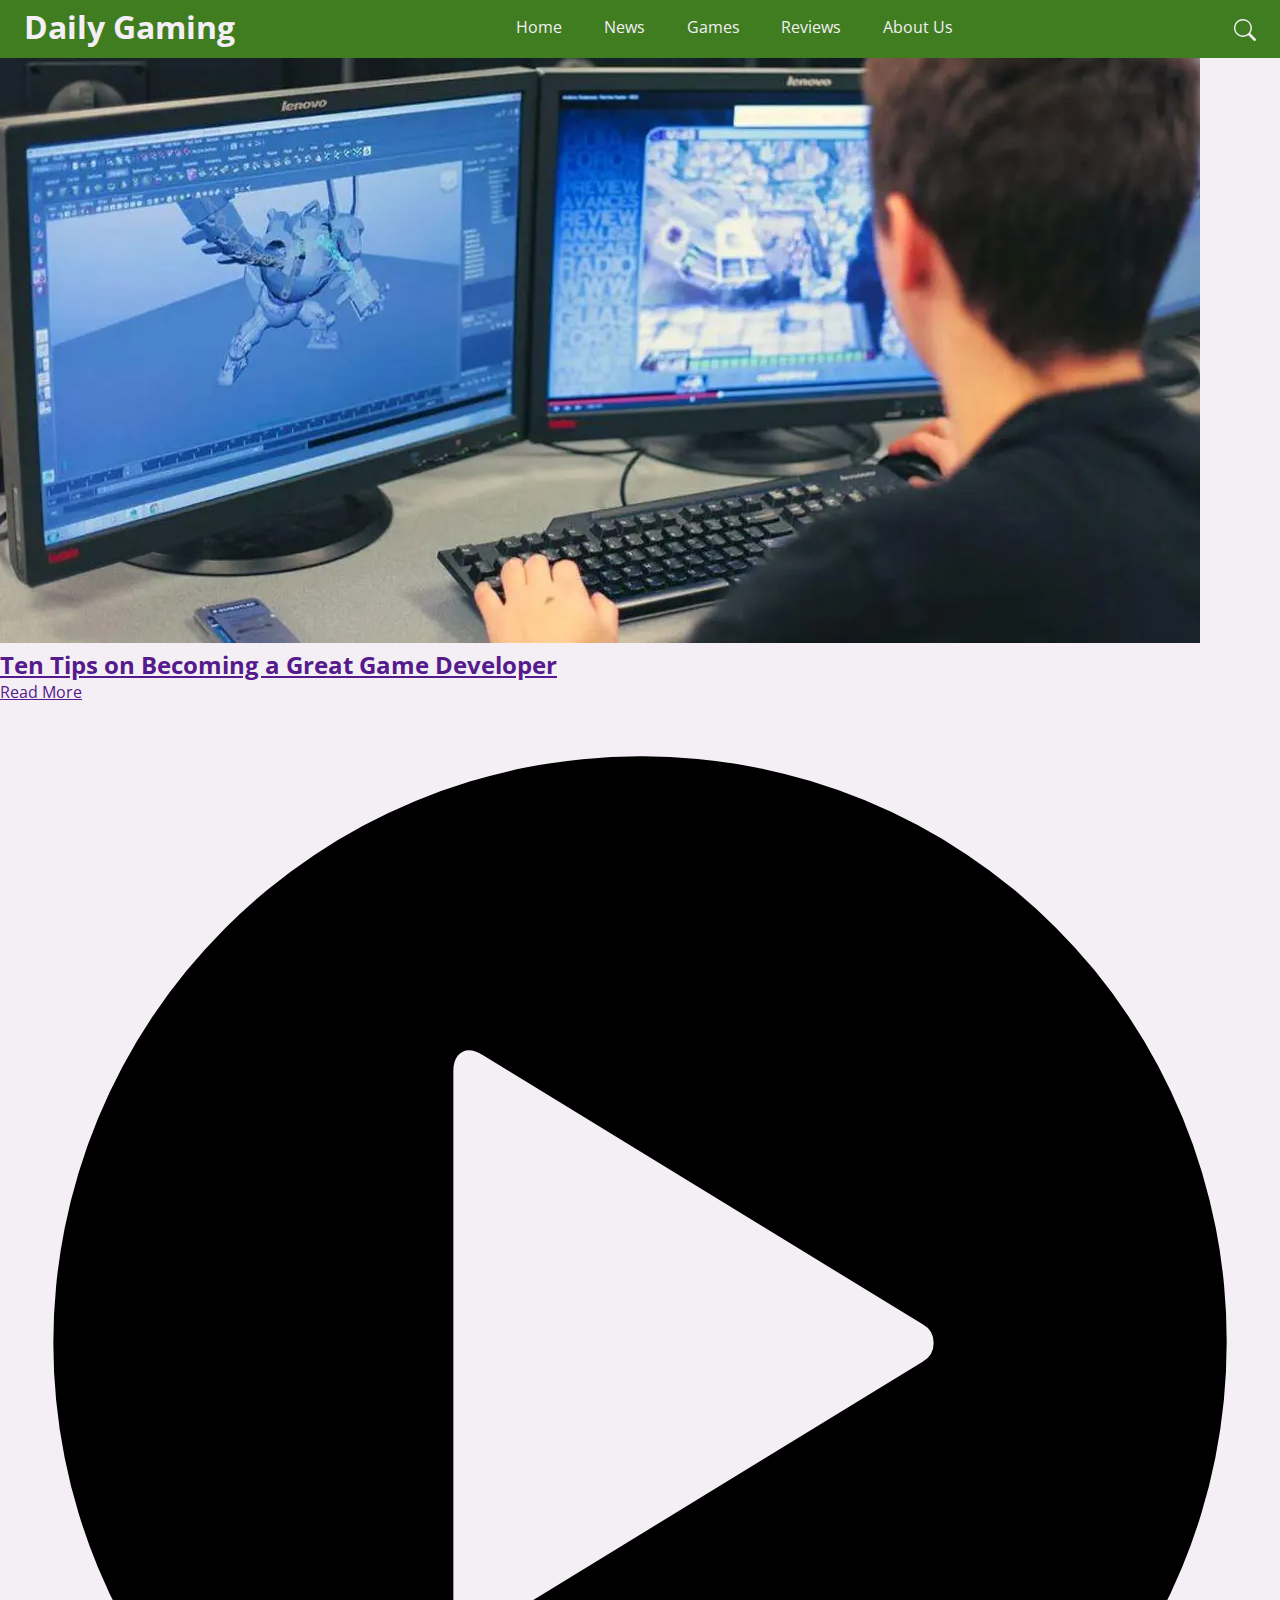
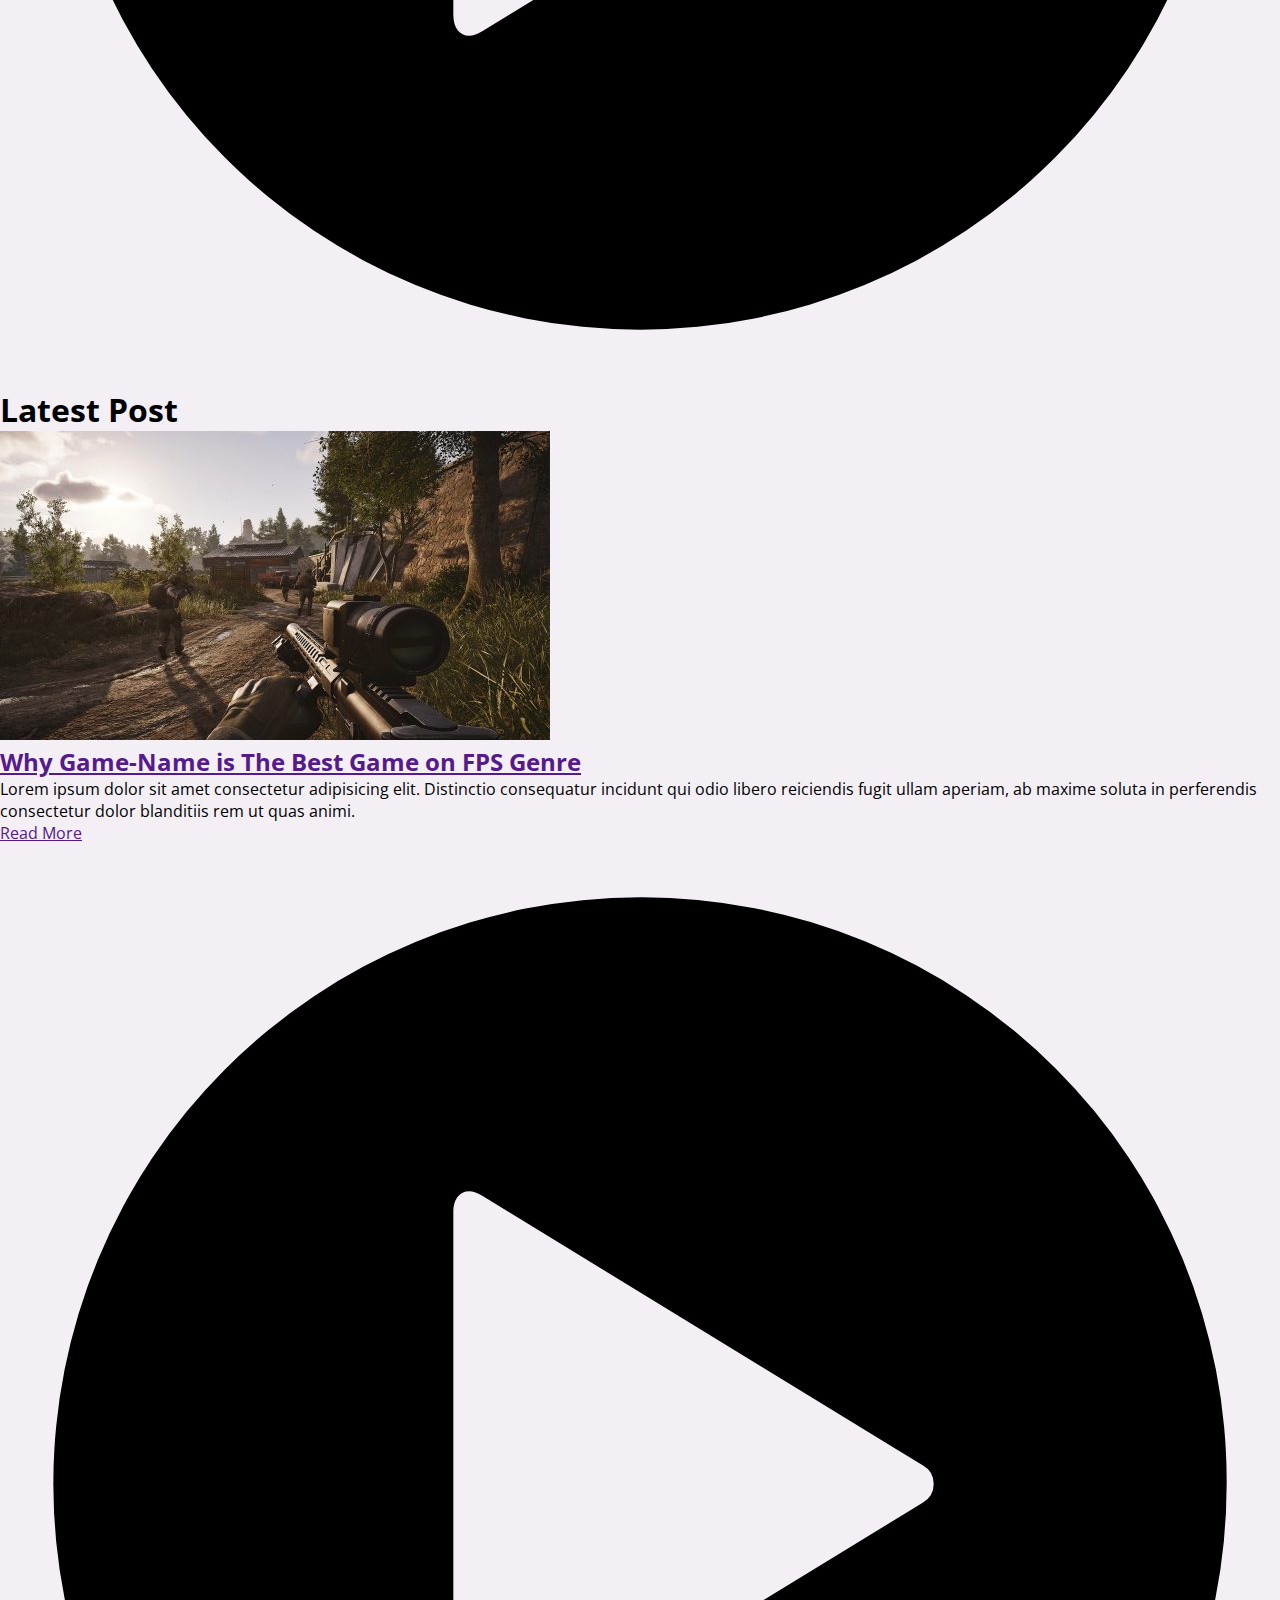
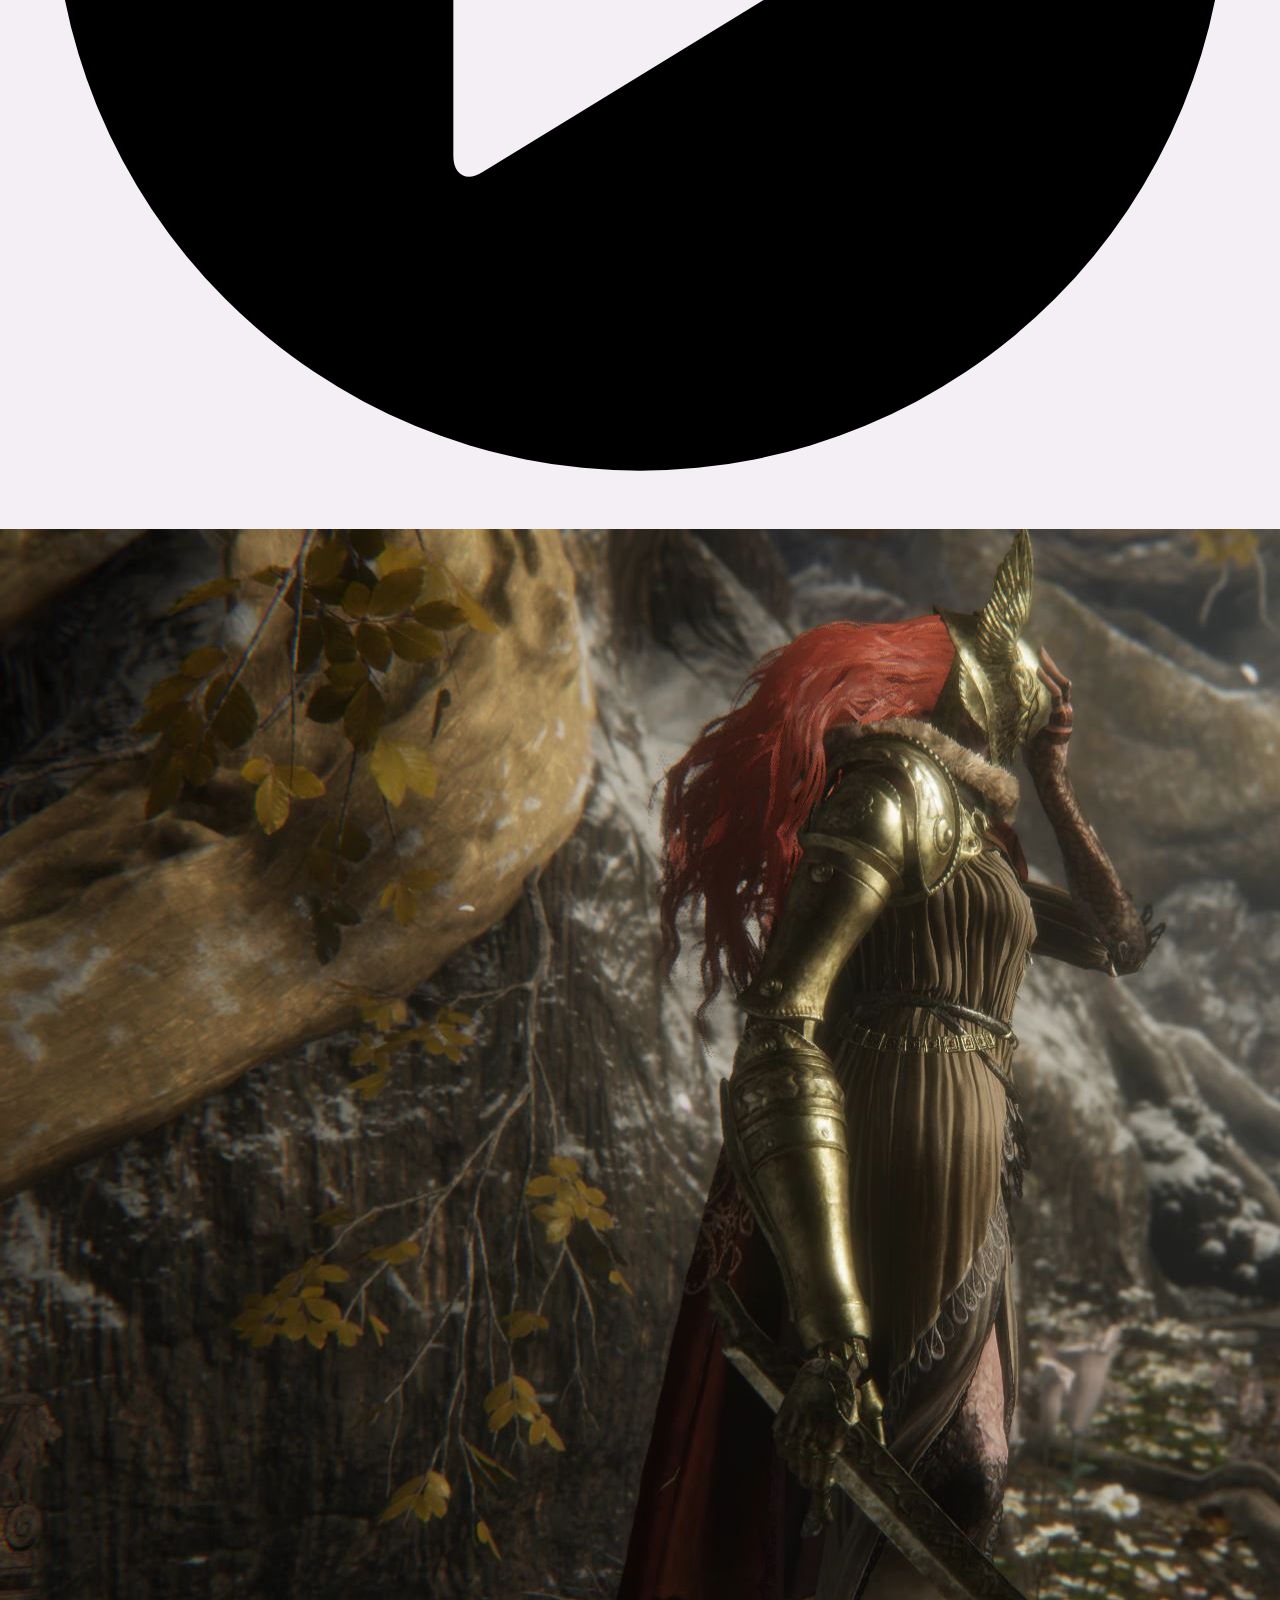
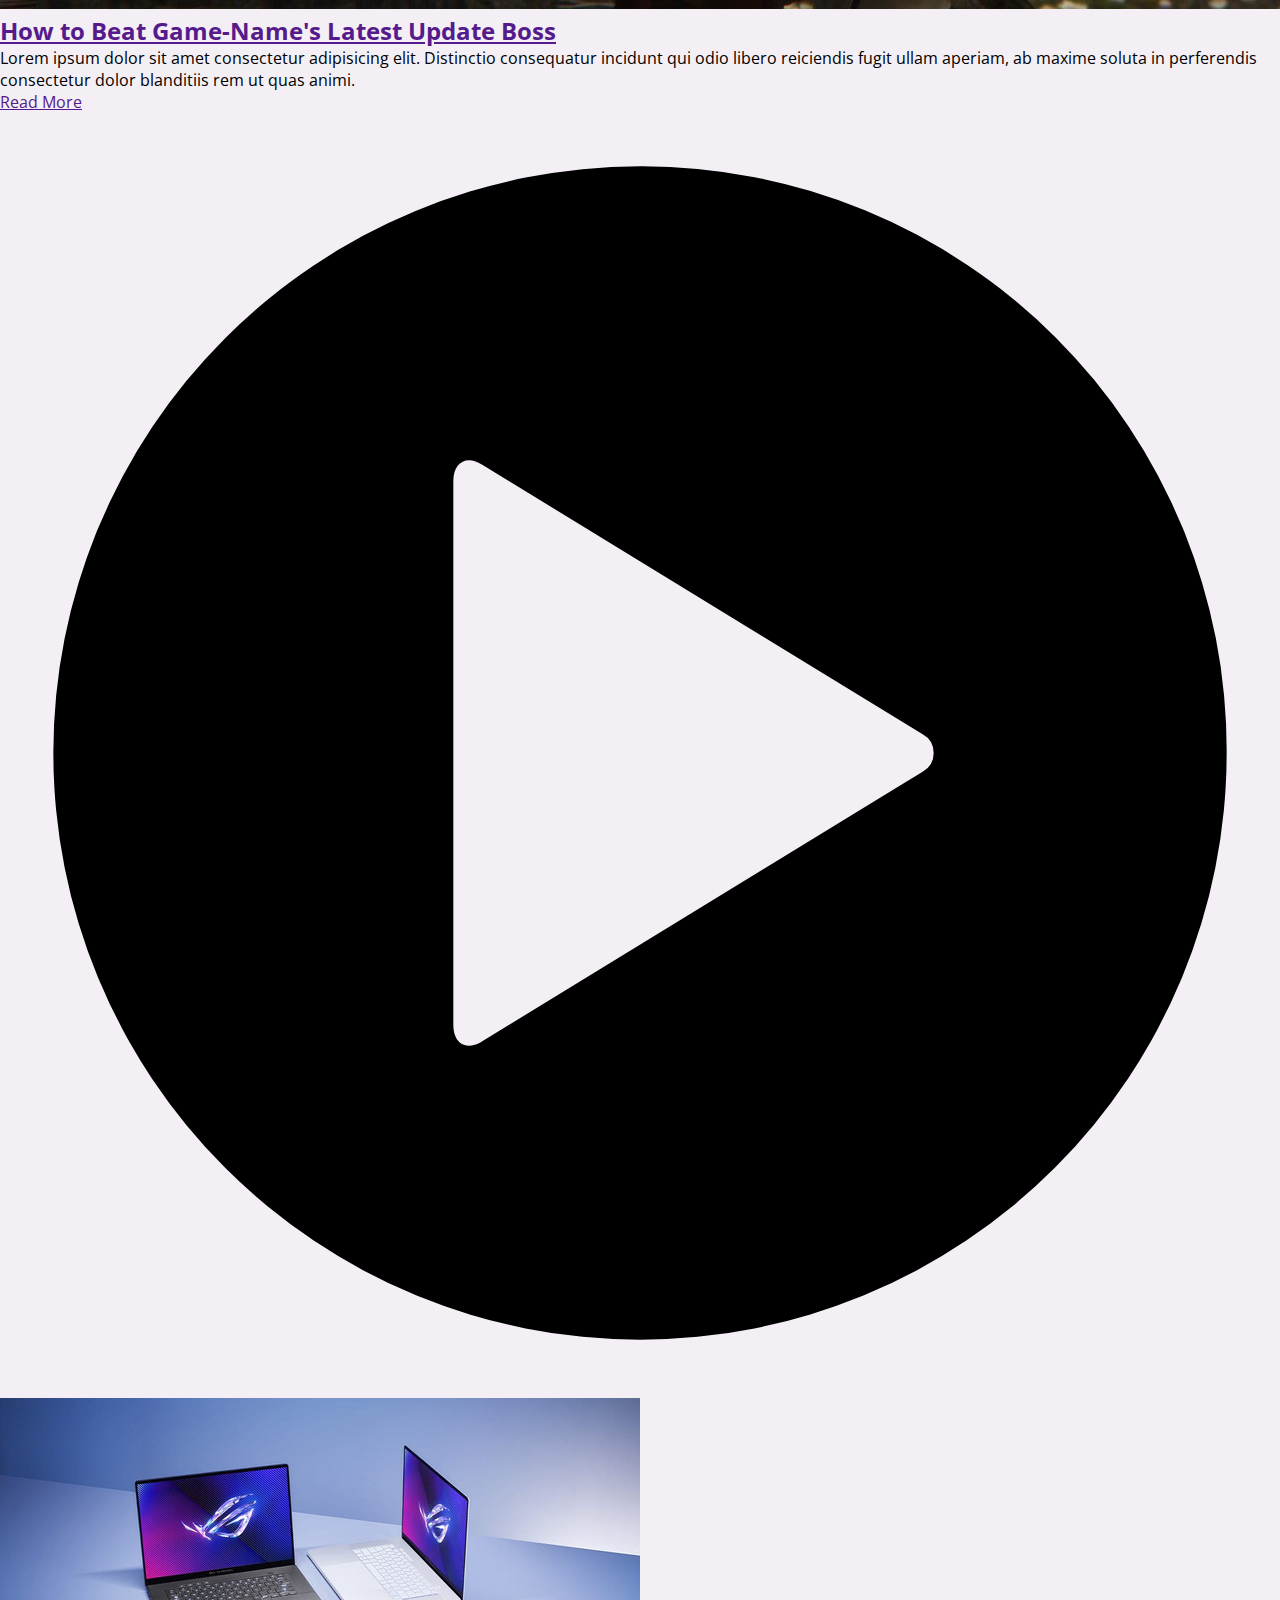
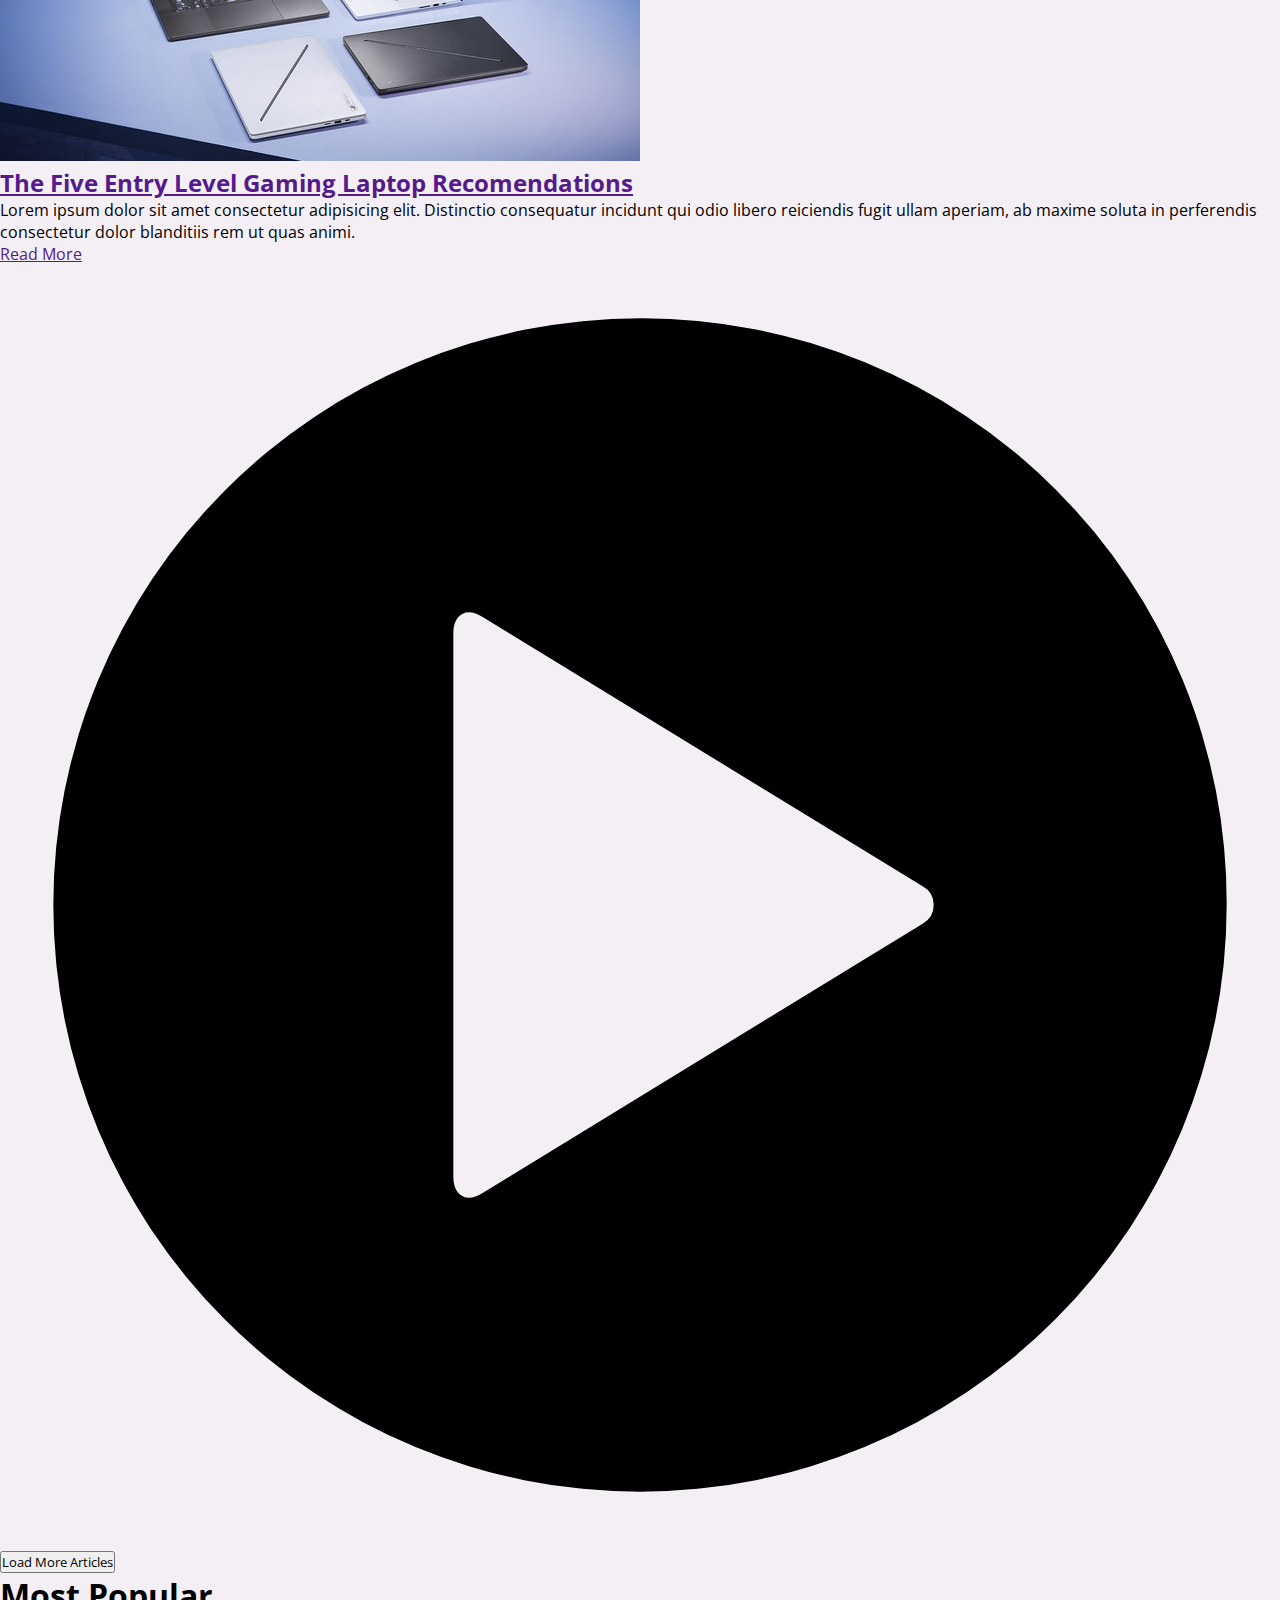
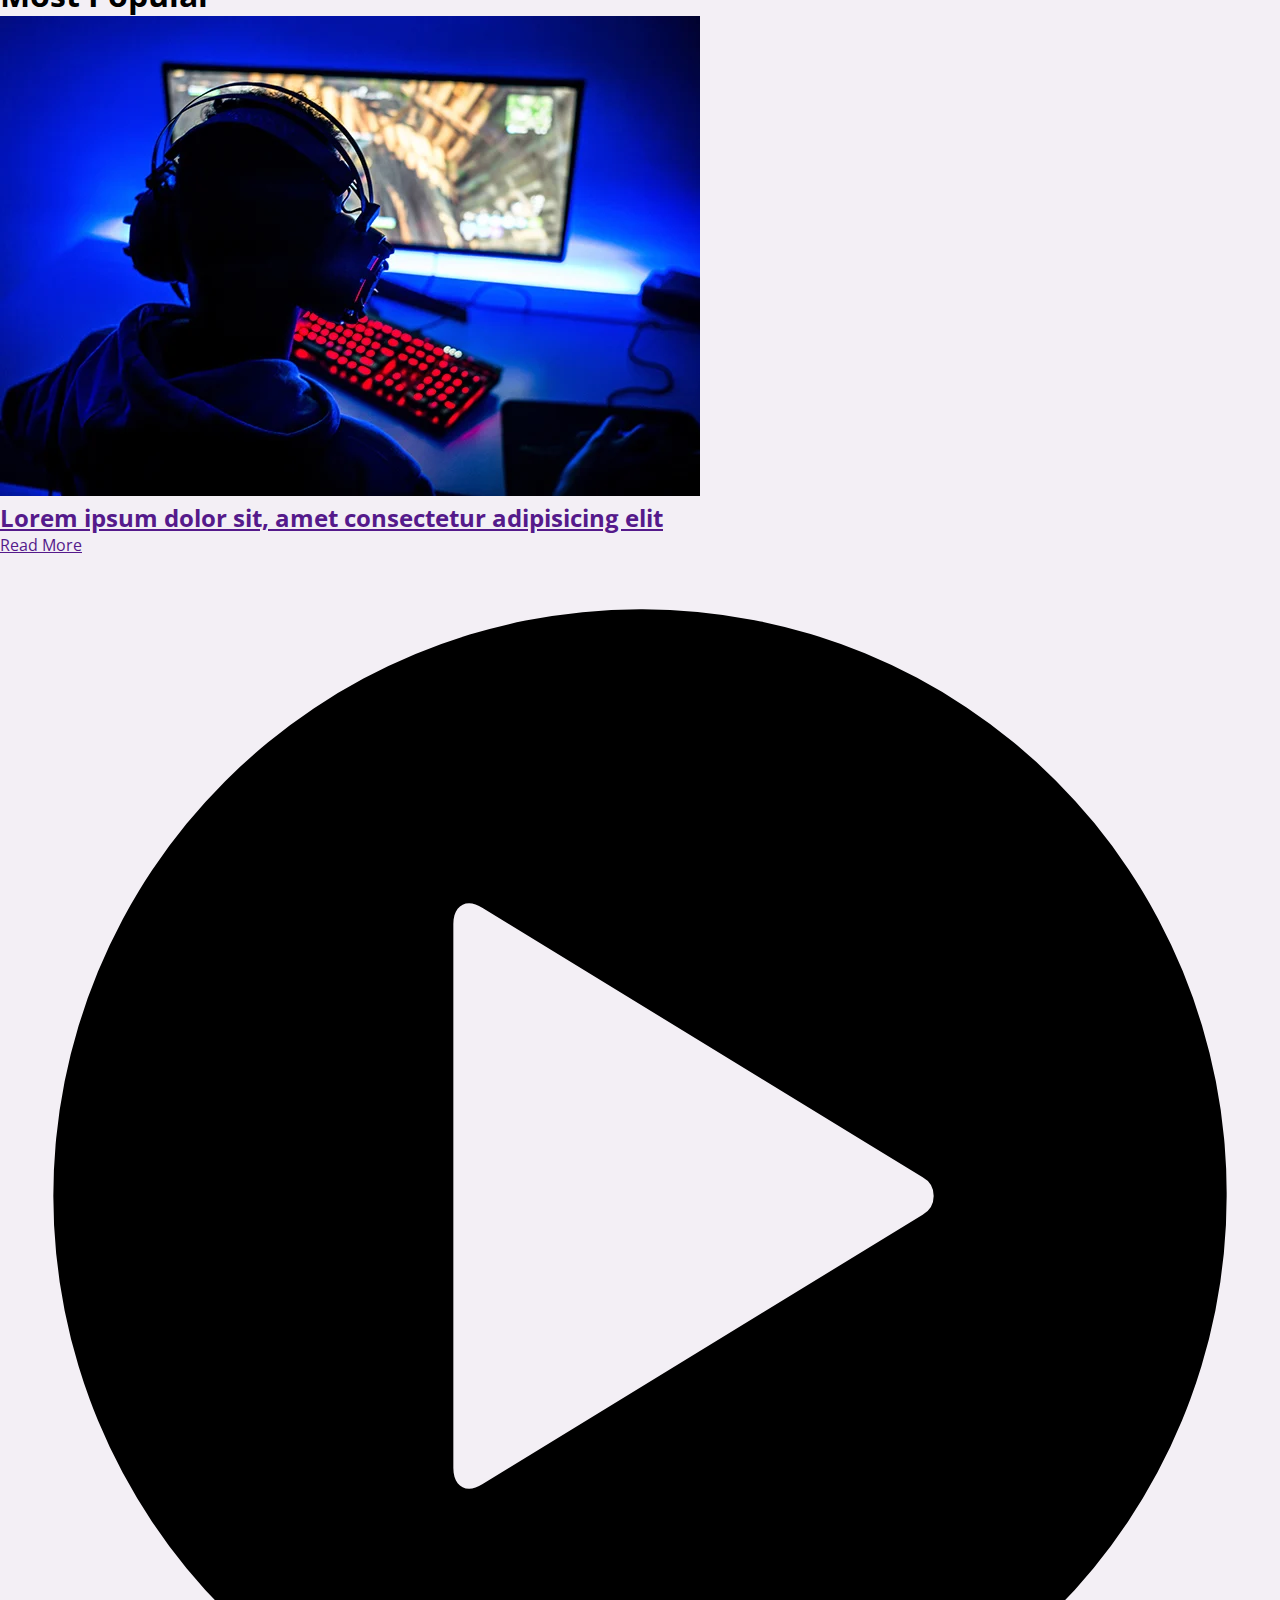
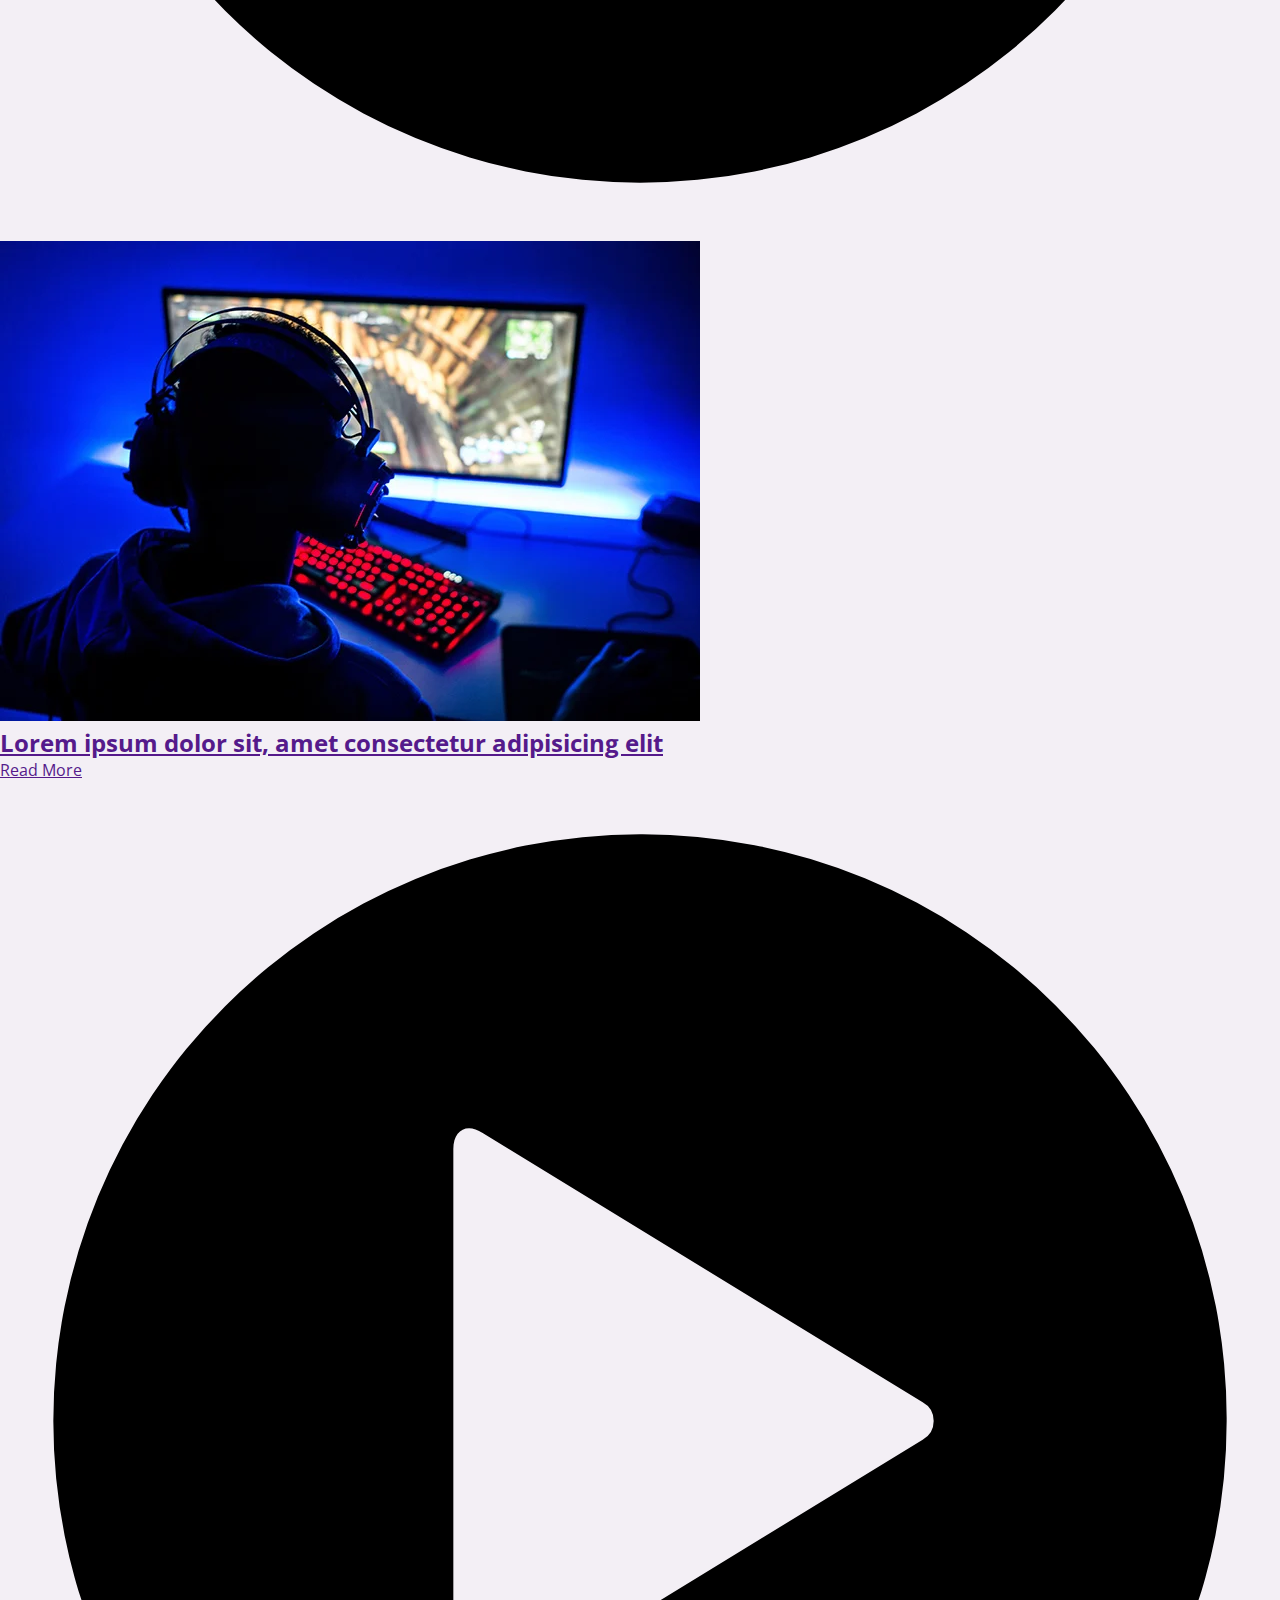
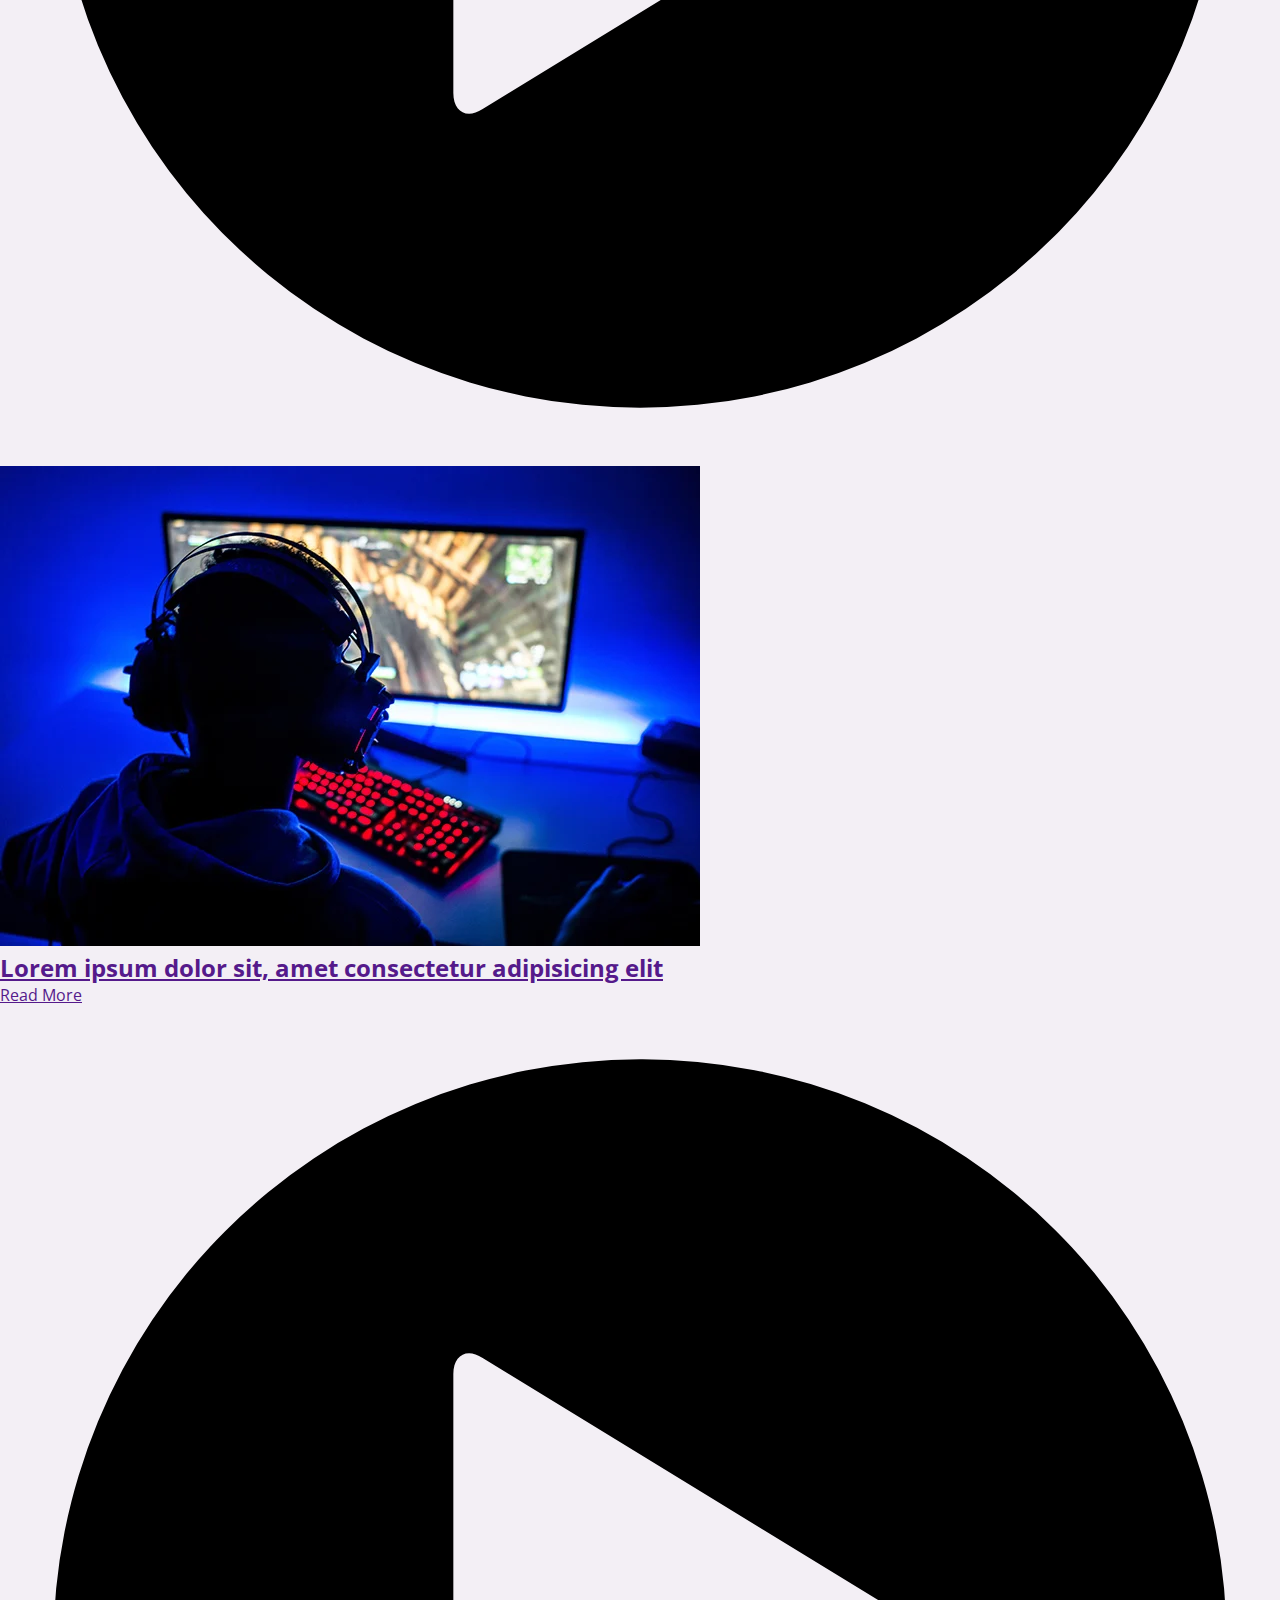
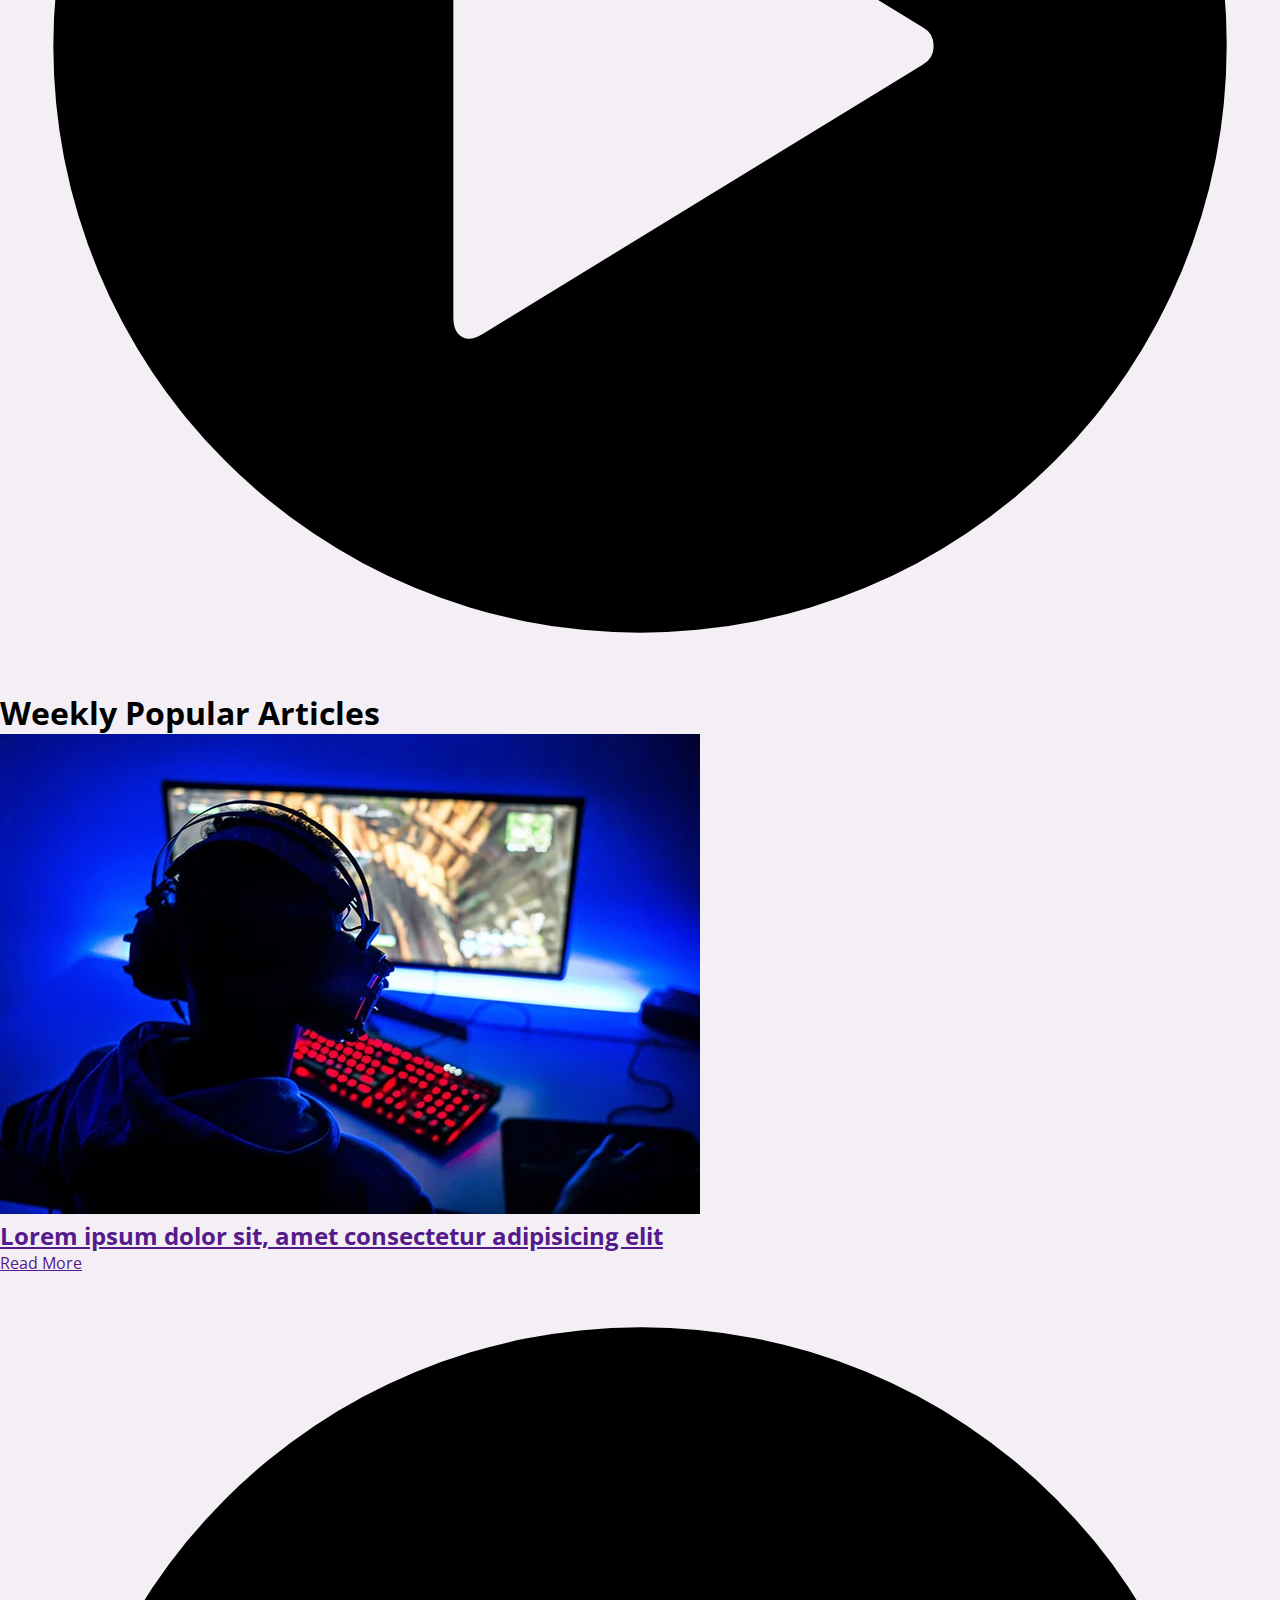
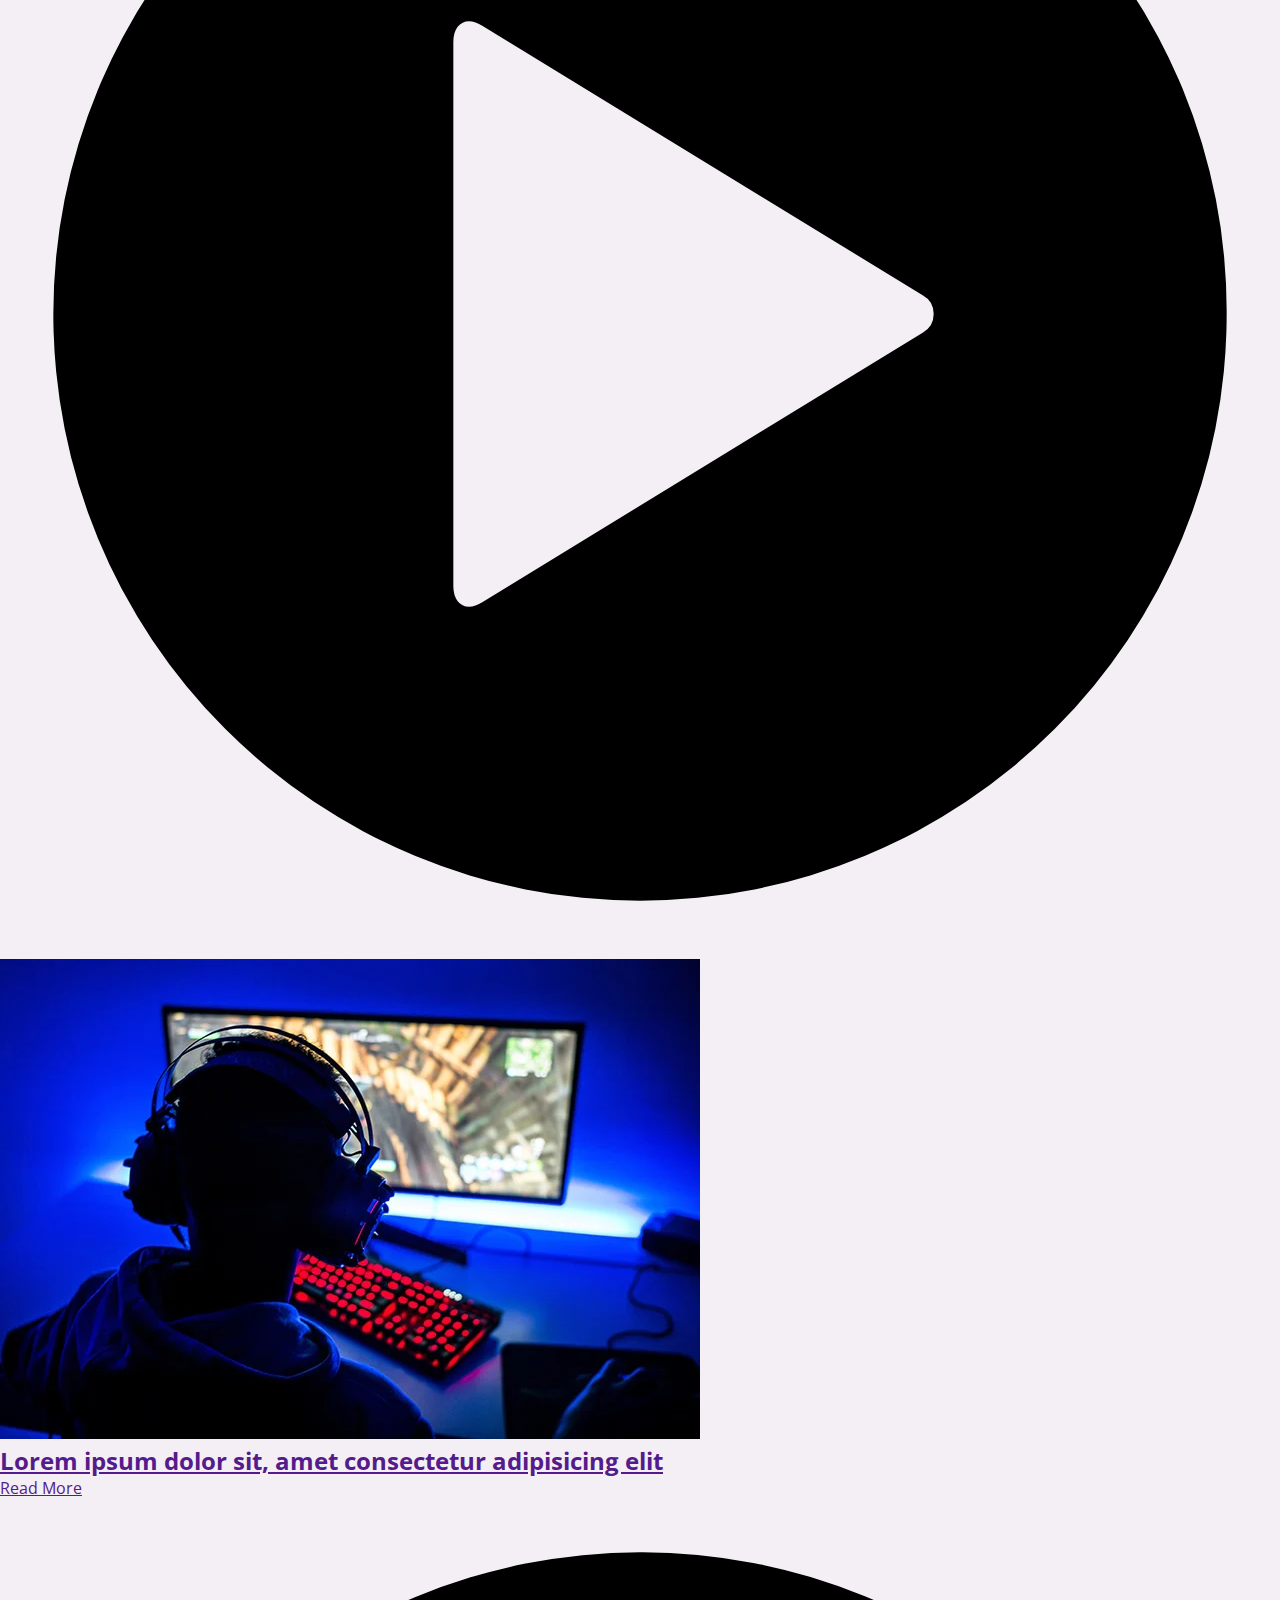
<file: index.html>
<!DOCTYPE html>
<html lang="en">

<head>
    <meta charset="UTF-8">
    <meta name="viewport" content="width=device-width, initial-scale=1.0">
    <title>Your Daily Gaming Blog</title>
    <link rel="stylesheet" href="style.css">
    <link rel="stylesheet" href="https://cdnjs.cloudflare.com/ajax/libs/font-awesome/6.7.2/css/all.min.css">
</head>

<body>
    <!-- header web -->
    <header>
        <div class="header-contents">
            <div class="web-logo">
                <h1>Daily Gaming</h1>
            </div>

            <nav class="navbar">
                <ul class="nav-links-list">
                    <div class="nav-contents">
                        <div class="nav-link">
                            <li><a class="nav-link" href="#">Home</a></li>
                        </div>
                        <div class="nav-link">
                            <li><a class="nav-link" href="#">News</a></li>
                        </div>
                        <div class="nav-link">
                            <li><a class="nav-link" href="#">Games</a></li>
                        </div>
                        <div class="nav-link">
                            <li><a class="nav-link" href="#">Reviews</a></li>
                        </div>
                        <div class="nav-link">
                            <li><a class="nav-link" href="#">About Us</a></li>
                        </div>
                    </div>

                </ul>
            </nav>

            <div class="util-icons">
                <i class="search-bar">
                    <svg xmlns="http://www.w3.org/2000/svg" width="22" height="22" fill="currentColor"
                        class="bi bi-search" viewBox="0 0 16 16">
                        <path
                            d="M11.742 10.344a6.5 6.5 0 1 0-1.397 1.398h-.001q.044.06.098.115l3.85 3.85a1 1 0 0 0 1.415-1.414l-3.85-3.85a1 1 0 0 0-.115-.1zM12 6.5a5.5 5.5 0 1 1-11 0 5.5 5.5 0 0 1 11 0" />
                    </svg>
                </i>
                <input id="hamburger-menu-toggle" type="checkbox" />
                <label class="hamburger-menu-button-container" for="hamburger-menu-toggle" onclick="">
                    <i class="hamburger-bar">
                        <svg xmlns="http://www.w3.org/2000/svg" width="28" height="28" fill="currentColor"
                            class="bi bi-list" viewBox="0 0 16 16">
                            <path fill-rule="evenodd"
                                d="M2.5 12a.5.5 0 0 1 .5-.5h10a.5.5 0 0 1 0 1H3a.5.5 0 0 1-.5-.5m0-4a.5.5 0 0 1 .5-.5h10a.5.5 0 0 1 0 1H3a.5.5 0 0 1-.5-.5m0-4a.5.5 0 0 1 .5-.5h10a.5.5 0 0 1 0 1H3a.5.5 0 0 1-.5-.5" />
                        </svg>
                    </i>
                </label>
                <div class="hamburger-contents">
                    <div class="hamburger-links-list">
                        <ul>
                            <div class="hamburger-link-container">
                                <li id="hamburger-home-button"><a class="hamburger-link" href="#test1">Home</a></li>
                            </div>
                            <div class="hamburger-link-container">
                                <li><a class="hamburger-link" href="#test2">News</a></li>
                            </div>
                            <div class="hamburger-link-container">
                                <li><a class="hamburger-link" href="#test3">Games</a></li>
                            </div>
                            <div class="hamburger-link-container">
                                <li><a class="hamburger-link" href="#test4">Reviews</a></li>
                            </div>
                            <div class="hamburger-link-container">
                                <li><a class="hamburger-link" href="#test5">About Us</a></li>
                            </div>
                        </ul>
                    </div>
                </div>
            </div>
        </div>
    </header>
    <div class="page-container">
        <div class="left-container">
            <div class="hot-news-container">
                <h1>Hot Topic</h1>
                <div class="image-wrapper">
                    <img src="images\game-development.webp" alt="Game Developer">
                </div>
                <article>
                    <div class="hot-article-title-container">
                        <div id="hot-title">
                            <a href="">
                                <h2>
                                    Ten Tips on Becoming a Great Game Developer
                                </h2>
                            </a>
                        </div>
                        <div class="redirect-button">
                            <span>
                                <a href="">
                                    Read More
                                    <svg viewBox="0 0 48 48" xmlns="http://www.w3.org/2000/svg" fill="#000000">
                                        <g id="SVGRepo_bgCarrier" stroke-width="0"></g>
                                        <g id="SVGRepo_tracerCarrier" stroke-linecap="round" stroke-linejoin="round">
                                        </g>
                                        <g id="SVGRepo_iconCarrier">
                                            <title>play-circle-solid</title>
                                            <g id="Layer_2" data-name="Layer 2">
                                                <g id="invisible_box" data-name="invisible box">
                                                    <rect width="48" height="48" fill="none"></rect>
                                                </g>
                                                <g id="icons_Q2" data-name="icons Q2">
                                                    <path
                                                        d="M24,2A22,22,0,1,0,46,24,21.9,21.9,0,0,0,24,2ZM34.6,24.7,18.1,34.8c-.6.4-1.1.1-1.1-.6V13.8c0-.7.5-1,1.1-.6L34.6,23.3A.8.8,0,0,1,34.6,24.7Z">
                                                    </path>
                                                </g>
                                            </g>
                                        </g>
                                    </svg>
                                </a>
                            </span>
                        </div>
                    </div>
                </article>
            </div>
            <div class="latest-post-container">
                <h1>Latest Post</h1>
                <div class="latest-post-article-widget">
                    <article>
                        <img src="images\fps-game.jpg" alt="Gaming Laptop">
                        <a href="">
                            <h2>
                                Why Game-Name is The Best Game on FPS Genre
                            </h2>
                        </a>
                        <p>Lorem ipsum dolor sit amet consectetur adipisicing elit. Distinctio consequatur incidunt qui
                            odio
                            libero reiciendis fugit ullam aperiam, ab maxime soluta in perferendis consectetur dolor
                            blanditiis rem ut quas animi.</p>
                        <div class="redirect-button">
                            <span>
                                <a href="">
                                    Read More
                                    <svg viewBox="0 0 48 48" xmlns="http://www.w3.org/2000/svg" fill="#000000">
                                        <g id="SVGRepo_bgCarrier" stroke-width="0"></g>
                                        <g id="SVGRepo_tracerCarrier" stroke-linecap="round" stroke-linejoin="round">
                                        </g>
                                        <g id="SVGRepo_iconCarrier">
                                            <title>play-circle-solid</title>
                                            <g id="Layer_2" data-name="Layer 2">
                                                <g id="invisible_box" data-name="invisible box">
                                                    <rect width="48" height="48" fill="none"></rect>
                                                </g>
                                                <g id="icons_Q2" data-name="icons Q2">
                                                    <path
                                                        d="M24,2A22,22,0,1,0,46,24,21.9,21.9,0,0,0,24,2ZM34.6,24.7,18.1,34.8c-.6.4-1.1.1-1.1-.6V13.8c0-.7.5-1,1.1-.6L34.6,23.3A.8.8,0,0,1,34.6,24.7Z">
                                                    </path>
                                                </g>
                                            </g>
                                        </g>
                                    </svg>
                                </a>
                            </span>
                        </div>
                    </article>
                </div>
                <span class="hr-line"></span>
                <div class="latest-post-article-widget">
                    <article>
                        <img src="images\game-boss.jpg" alt="Gaming Laptop">
                        <a href="">
                            <h2>
                                How to Beat Game-Name's Latest Update Boss
                            </h2>
                        </a>
                        <p>Lorem ipsum dolor sit amet consectetur adipisicing elit. Distinctio consequatur incidunt qui
                            odio
                            libero reiciendis fugit ullam aperiam, ab maxime soluta in perferendis consectetur dolor
                            blanditiis rem ut quas animi.</p>
                        <div class="redirect-button">
                            <span>
                                <a href="">
                                    Read More
                                    <svg viewBox="0 0 48 48" xmlns="http://www.w3.org/2000/svg" fill="#000000">
                                        <g id="SVGRepo_bgCarrier" stroke-width="0"></g>
                                        <g id="SVGRepo_tracerCarrier" stroke-linecap="round" stroke-linejoin="round">
                                        </g>
                                        <g id="SVGRepo_iconCarrier">
                                            <title>play-circle-solid</title>
                                            <g id="Layer_2" data-name="Layer 2">
                                                <g id="invisible_box" data-name="invisible box">
                                                    <rect width="48" height="48" fill="none"></rect>
                                                </g>
                                                <g id="icons_Q2" data-name="icons Q2">
                                                    <path
                                                        d="M24,2A22,22,0,1,0,46,24,21.9,21.9,0,0,0,24,2ZM34.6,24.7,18.1,34.8c-.6.4-1.1.1-1.1-.6V13.8c0-.7.5-1,1.1-.6L34.6,23.3A.8.8,0,0,1,34.6,24.7Z">
                                                    </path>
                                                </g>
                                            </g>
                                        </g>
                                    </svg>
                                </a>
                            </span>
                        </div>
                    </article>
                </div>
                <span class="hr-line"></span>
                <div class="latest-post-article-widget">
                    <article>
                        <img src="images/gaming-laptop.jpg" alt="Gaming Laptop">
                        <a href="">
                            <h2>
                                The Five Entry Level Gaming Laptop Recomendations
                            </h2>
                        </a>
                        <p>Lorem ipsum dolor sit amet consectetur adipisicing elit. Distinctio consequatur incidunt qui
                            odio
                            libero reiciendis fugit ullam aperiam, ab maxime soluta in perferendis consectetur dolor
                            blanditiis rem ut quas animi.</p>
                        <div class="redirect-button">
                            <span>
                                <a href="">
                                    Read More
                                    <svg viewBox="0 0 48 48" xmlns="http://www.w3.org/2000/svg" fill="#000000">
                                        <g id="SVGRepo_bgCarrier" stroke-width="0"></g>
                                        <g id="SVGRepo_tracerCarrier" stroke-linecap="round" stroke-linejoin="round">
                                        </g>
                                        <g id="SVGRepo_iconCarrier">
                                            <title>play-circle-solid</title>
                                            <g id="Layer_2" data-name="Layer 2">
                                                <g id="invisible_box" data-name="invisible box">
                                                    <rect width="48" height="48" fill="none"></rect>
                                                </g>
                                                <g id="icons_Q2" data-name="icons Q2">
                                                    <path
                                                        d="M24,2A22,22,0,1,0,46,24,21.9,21.9,0,0,0,24,2ZM34.6,24.7,18.1,34.8c-.6.4-1.1.1-1.1-.6V13.8c0-.7.5-1,1.1-.6L34.6,23.3A.8.8,0,0,1,34.6,24.7Z">
                                                    </path>
                                                </g>
                                            </g>
                                        </g>
                                    </svg>
                                </a>
                            </span>
                        </div>
                    </article>
                </div>
                <span class="hr-line"></span>
            </div>
            <div class="pagination-button">
                <div>
                    <button>Load More Articles</button>
                </div>
            </div>
        </div>
        <div class="right-container">
            <div class="most-popular-container">
                <h1>Most Popular</h1>
                <div class="popular-post-article-widget">
                    <article>
                        <img src="images\gaming.jpg" alt="Gaming">
                        <a href="">
                            <h2>
                                Lorem ipsum dolor sit, amet consectetur adipisicing elit
                            </h2>
                        </a>
                        <div class="redirect-button">
                            <span>
                                <a href="">
                                    Read More
                                    <svg viewBox="0 0 48 48" xmlns="http://www.w3.org/2000/svg" fill="#000000">
                                        <g id="SVGRepo_bgCarrier" stroke-width="0"></g>
                                        <g id="SVGRepo_tracerCarrier" stroke-linecap="round" stroke-linejoin="round">
                                        </g>
                                        <g id="SVGRepo_iconCarrier">
                                            <title>play-circle-solid</title>
                                            <g id="Layer_2" data-name="Layer 2">
                                                <g id="invisible_box" data-name="invisible box">
                                                    <rect width="48" height="48" fill="none"></rect>
                                                </g>
                                                <g id="icons_Q2" data-name="icons Q2">
                                                    <path
                                                        d="M24,2A22,22,0,1,0,46,24,21.9,21.9,0,0,0,24,2ZM34.6,24.7,18.1,34.8c-.6.4-1.1.1-1.1-.6V13.8c0-.7.5-1,1.1-.6L34.6,23.3A.8.8,0,0,1,34.6,24.7Z">
                                                    </path>
                                                </g>
                                            </g>
                                        </g>
                                    </svg>
                                </a>
                            </span>
                        </div>
                    </article>
                </div>
                <div class="popular-post-article-widget">
                    <article>
                        <img src="images\gaming.jpg" alt="Gaming">
                        <a href="">
                            <h2>
                                Lorem ipsum dolor sit, amet consectetur adipisicing elit
                            </h2>
                        </a>
                        <div class="redirect-button">
                            <span>
                                <a href="">
                                    Read More
                                    <svg viewBox="0 0 48 48" xmlns="http://www.w3.org/2000/svg" fill="#000000">
                                        <g id="SVGRepo_bgCarrier" stroke-width="0"></g>
                                        <g id="SVGRepo_tracerCarrier" stroke-linecap="round" stroke-linejoin="round">
                                        </g>
                                        <g id="SVGRepo_iconCarrier">
                                            <title>play-circle-solid</title>
                                            <g id="Layer_2" data-name="Layer 2">
                                                <g id="invisible_box" data-name="invisible box">
                                                    <rect width="48" height="48" fill="none"></rect>
                                                </g>
                                                <g id="icons_Q2" data-name="icons Q2">
                                                    <path
                                                        d="M24,2A22,22,0,1,0,46,24,21.9,21.9,0,0,0,24,2ZM34.6,24.7,18.1,34.8c-.6.4-1.1.1-1.1-.6V13.8c0-.7.5-1,1.1-.6L34.6,23.3A.8.8,0,0,1,34.6,24.7Z">
                                                    </path>
                                                </g>
                                            </g>
                                        </g>
                                    </svg>
                                </a>
                            </span>
                        </div>
                    </article>
                </div>
                <div class="popular-post-article-widget">
                    <article>
                        <img src="images\gaming.jpg" alt="Gaming">
                        <a href="">
                            <h2>
                                Lorem ipsum dolor sit, amet consectetur adipisicing elit
                            </h2>
                        </a>
                        <div class="redirect-button">
                            <span>
                                <a href="">
                                    Read More
                                    <svg viewBox="0 0 48 48" xmlns="http://www.w3.org/2000/svg" fill="#000000">
                                        <g id="SVGRepo_bgCarrier" stroke-width="0"></g>
                                        <g id="SVGRepo_tracerCarrier" stroke-linecap="round" stroke-linejoin="round">
                                        </g>
                                        <g id="SVGRepo_iconCarrier">
                                            <title>play-circle-solid</title>
                                            <g id="Layer_2" data-name="Layer 2">
                                                <g id="invisible_box" data-name="invisible box">
                                                    <rect width="48" height="48" fill="none"></rect>
                                                </g>
                                                <g id="icons_Q2" data-name="icons Q2">
                                                    <path
                                                        d="M24,2A22,22,0,1,0,46,24,21.9,21.9,0,0,0,24,2ZM34.6,24.7,18.1,34.8c-.6.4-1.1.1-1.1-.6V13.8c0-.7.5-1,1.1-.6L34.6,23.3A.8.8,0,0,1,34.6,24.7Z">
                                                    </path>
                                                </g>
                                            </g>
                                        </g>
                                    </svg>
                                </a>
                            </span>
                        </div>
                    </article>
                </div>
            </div>
            <div class="most-popular-container" id="popular-weekly">
                <h1>Weekly Popular Articles</h1>
                <div class="popular-post-article-widget">
                    <article>
                        <img src="images\gaming.jpg" alt="Gaming">
                        <a href="">
                            <h2>
                                Lorem ipsum dolor sit, amet consectetur adipisicing elit
                            </h2>
                        </a>
                        <div class="redirect-button">
                            <span>
                                <a href="">
                                    Read More
                                    <svg viewBox="0 0 48 48" xmlns="http://www.w3.org/2000/svg" fill="#000000">
                                        <g id="SVGRepo_bgCarrier" stroke-width="0"></g>
                                        <g id="SVGRepo_tracerCarrier" stroke-linecap="round" stroke-linejoin="round">
                                        </g>
                                        <g id="SVGRepo_iconCarrier">
                                            <title>play-circle-solid</title>
                                            <g id="Layer_2" data-name="Layer 2">
                                                <g id="invisible_box" data-name="invisible box">
                                                    <rect width="48" height="48" fill="none"></rect>
                                                </g>
                                                <g id="icons_Q2" data-name="icons Q2">
                                                    <path
                                                        d="M24,2A22,22,0,1,0,46,24,21.9,21.9,0,0,0,24,2ZM34.6,24.7,18.1,34.8c-.6.4-1.1.1-1.1-.6V13.8c0-.7.5-1,1.1-.6L34.6,23.3A.8.8,0,0,1,34.6,24.7Z">
                                                    </path>
                                                </g>
                                            </g>
                                        </g>
                                    </svg>
                                </a>
                            </span>
                        </div>
                    </article>
                </div>
                <div class="popular-post-article-widget">
                    <article>
                        <img src="images\gaming.jpg" alt="Gaming">
                        <a href="">
                            <h2>
                                Lorem ipsum dolor sit, amet consectetur adipisicing elit
                            </h2>
                        </a>
                        <div class="redirect-button">
                            <span>
                                <a href="">
                                    Read More
                                    <svg viewBox="0 0 48 48" xmlns="http://www.w3.org/2000/svg" fill="#000000">
                                        <g id="SVGRepo_bgCarrier" stroke-width="0"></g>
                                        <g id="SVGRepo_tracerCarrier" stroke-linecap="round" stroke-linejoin="round">
                                        </g>
                                        <g id="SVGRepo_iconCarrier">
                                            <title>play-circle-solid</title>
                                            <g id="Layer_2" data-name="Layer 2">
                                                <g id="invisible_box" data-name="invisible box">
                                                    <rect width="48" height="48" fill="none"></rect>
                                                </g>
                                                <g id="icons_Q2" data-name="icons Q2">
                                                    <path
                                                        d="M24,2A22,22,0,1,0,46,24,21.9,21.9,0,0,0,24,2ZM34.6,24.7,18.1,34.8c-.6.4-1.1.1-1.1-.6V13.8c0-.7.5-1,1.1-.6L34.6,23.3A.8.8,0,0,1,34.6,24.7Z">
                                                    </path>
                                                </g>
                                            </g>
                                        </g>
                                    </svg>
                                </a>
                            </span>
                        </div>
                    </article>
                </div>
                <div class="popular-post-article-widget">
                    <article>
                        <img src="images\gaming.jpg" alt="Gaming">
                        <a href="">
                            <h2>
                                Lorem ipsum dolor sit, amet consectetur adipisicing elit
                            </h2>
                        </a>
                        <div class="redirect-button">
                            <span>
                                <a href="">
                                    Read More
                                    <svg viewBox="0 0 48 48" xmlns="http://www.w3.org/2000/svg" fill="#000000">
                                        <g id="SVGRepo_bgCarrier" stroke-width="0"></g>
                                        <g id="SVGRepo_tracerCarrier" stroke-linecap="round" stroke-linejoin="round">
                                        </g>
                                        <g id="SVGRepo_iconCarrier">
                                            <title>play-circle-solid</title>
                                            <g id="Layer_2" data-name="Layer 2">
                                                <g id="invisible_box" data-name="invisible box">
                                                    <rect width="48" height="48" fill="none"></rect>
                                                </g>
                                                <g id="icons_Q2" data-name="icons Q2">
                                                    <path
                                                        d="M24,2A22,22,0,1,0,46,24,21.9,21.9,0,0,0,24,2ZM34.6,24.7,18.1,34.8c-.6.4-1.1.1-1.1-.6V13.8c0-.7.5-1,1.1-.6L34.6,23.3A.8.8,0,0,1,34.6,24.7Z">
                                                    </path>
                                                </g>
                                            </g>
                                        </g>
                                    </svg>
                                </a>
                            </span>
                        </div>
                    </article>
                </div>
            </div>
        </div>
    </div>
    <footer class="page-footer">
        <p>Copyright &copy; Daily Gaming Inc. All rights reserved. | <a href="">Privacy Policy</a></p>
        <br>
        <p>Follow our social media</p>
        <i class="fa-brands fa-square-facebook"></i>
        <i class="fa-brands fa-square-instagram"></i>
        <i class="fa-brands fa-square-x-twitter"></i>
        <i class="fa-brands fa-linkedin"></i>
        <i class="fa-brands fa-square-youtube"></i>
    </footer>
</body>

</html>
</file>
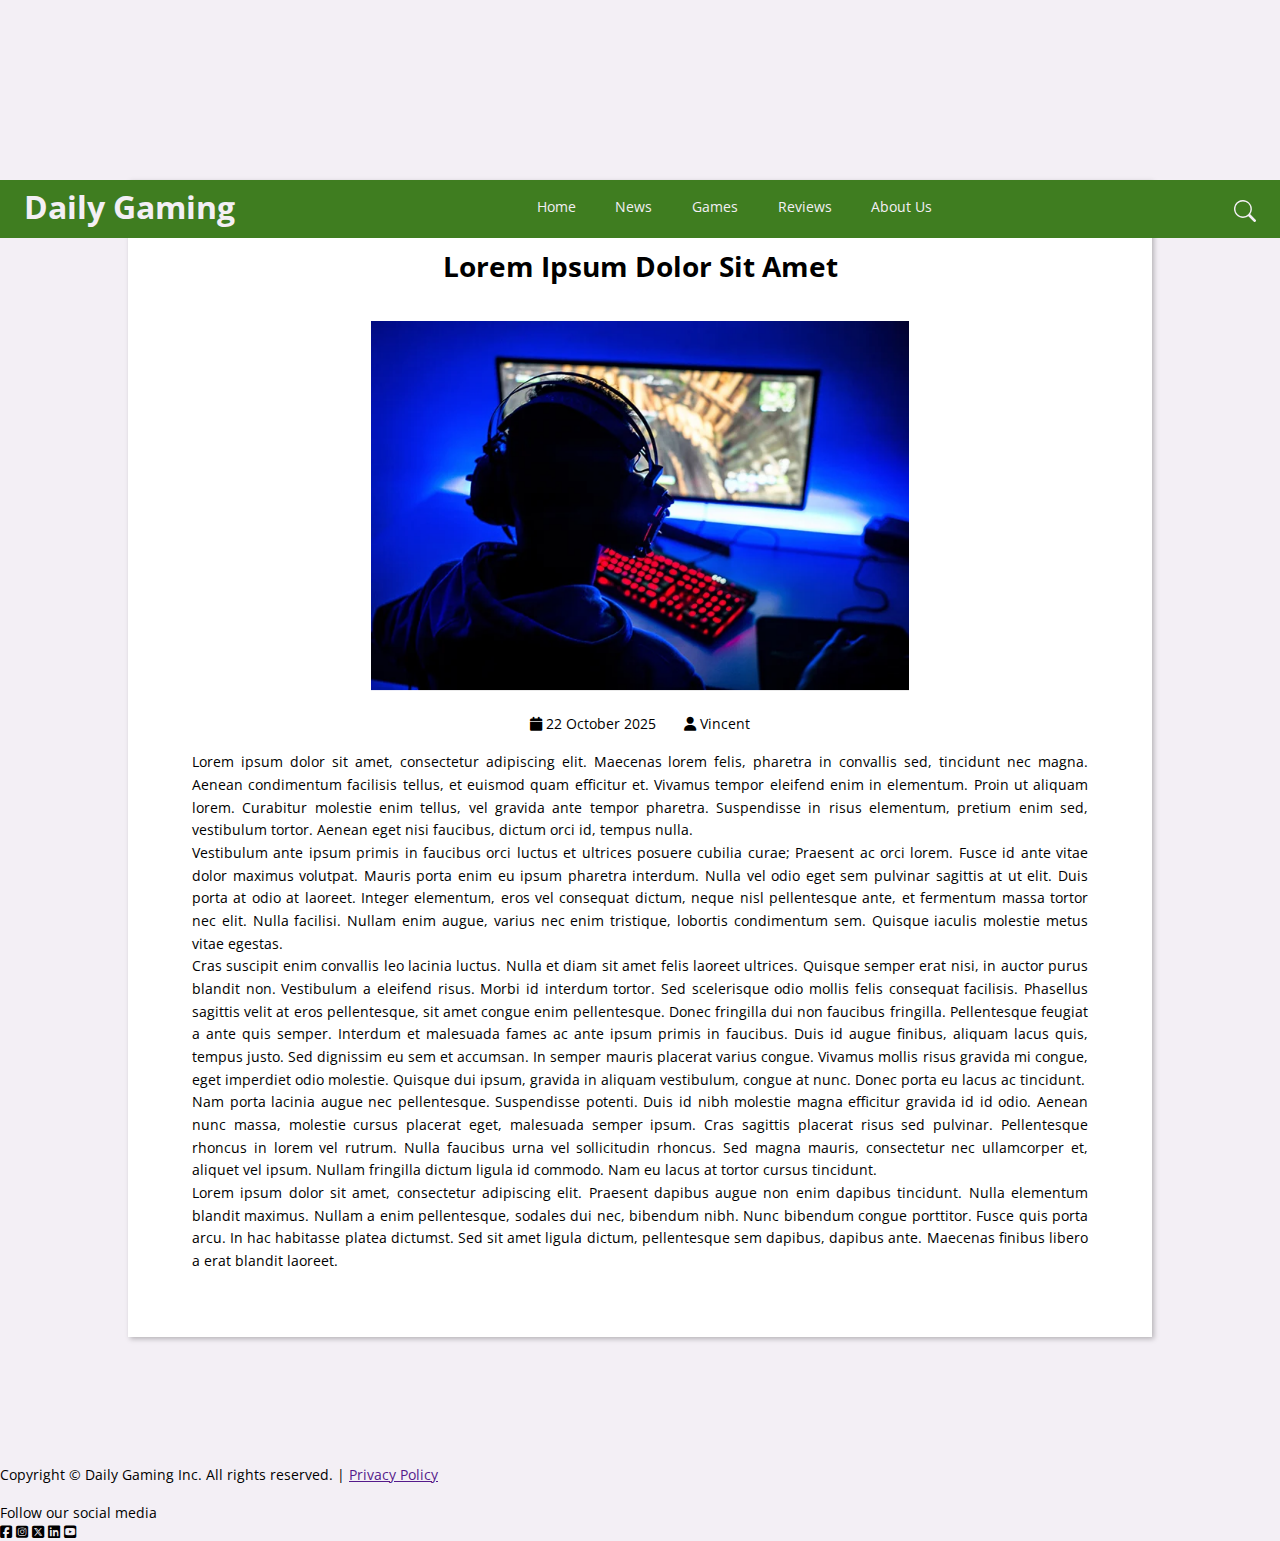
<file: blog-page.html>
<!DOCTYPE html>
<html lang="en">

<head>
    <meta charset="UTF-8">
    <meta name="viewport" content="width=device-width, initial-scale=1.0">
    <title>Your Daily Gaming Blog</title>
    <link rel="stylesheet" href="style.css">
    <link rel="stylesheet" href="blog-page-style.css">
    <link rel="stylesheet" href="https://cdnjs.cloudflare.com/ajax/libs/font-awesome/6.7.2/css/all.min.css">
</head>

<body>
    <!-- header web -->
    <header>
        <div class="header-contents">
            <div class="web-logo">
                <h1>Daily Gaming</h1>
            </div>

            <nav class="navbar">
                <ul class="nav-links-list">
                    <div class="nav-contents">
                        <div class="nav-link">
                            <li><a class="nav-link" href="#">Home</a></li>
                        </div>
                        <div class="nav-link">
                            <li><a class="nav-link" href="#">News</a></li>
                        </div>
                        <div class="nav-link">
                            <li><a class="nav-link" href="#">Games</a></li>
                        </div>
                        <div class="nav-link">
                            <li><a class="nav-link" href="#">Reviews</a></li>
                        </div>
                        <div class="nav-link">
                            <li><a class="nav-link" href="#">About Us</a></li>
                        </div>
                    </div>

                </ul>
            </nav>

            <div class="util-icons">
                <i class="search-bar">
                    <svg xmlns="http://www.w3.org/2000/svg" width="22" height="22" fill="currentColor"
                        class="bi bi-search" viewBox="0 0 16 16">
                        <path
                            d="M11.742 10.344a6.5 6.5 0 1 0-1.397 1.398h-.001q.044.06.098.115l3.85 3.85a1 1 0 0 0 1.415-1.414l-3.85-3.85a1 1 0 0 0-.115-.1zM12 6.5a5.5 5.5 0 1 1-11 0 5.5 5.5 0 0 1 11 0" />
                    </svg>
                </i>
                <input id="hamburger-menu-toggle" type="checkbox" />
                <label class="hamburger-menu-button-container" for="hamburger-menu-toggle" onclick="">
                    <i class="hamburger-bar">
                        <svg xmlns="http://www.w3.org/2000/svg" width="28" height="28" fill="currentColor"
                            class="bi bi-list" viewBox="0 0 16 16">
                            <path fill-rule="evenodd"
                                d="M2.5 12a.5.5 0 0 1 .5-.5h10a.5.5 0 0 1 0 1H3a.5.5 0 0 1-.5-.5m0-4a.5.5 0 0 1 .5-.5h10a.5.5 0 0 1 0 1H3a.5.5 0 0 1-.5-.5m0-4a.5.5 0 0 1 .5-.5h10a.5.5 0 0 1 0 1H3a.5.5 0 0 1-.5-.5" />
                        </svg>
                    </i>
                </label>
                <div class="hamburger-contents">
                    <div class="hamburger-links-list">
                        <ul>
                            <div class="hamburger-link-container">
                                <li id="hamburger-home-button"><a class="hamburger-link" href="#test1">Home</a></li>
                            </div>
                            <div class="hamburger-link-container">
                                <li><a class="hamburger-link" href="#test2">News</a></li>
                            </div>
                            <div class="hamburger-link-container">
                                <li><a class="hamburger-link" href="#test3">Games</a></li>
                            </div>
                            <div class="hamburger-link-container">
                                <li><a class="hamburger-link" href="#test4">Reviews</a></li>
                            </div>
                            <div class="hamburger-link-container">
                                <li><a class="hamburger-link" href="#test5">About Us</a></li>
                            </div>
                        </ul>
                    </div>
                </div>
            </div>
        </div>
    </header>
    <div class="blog-page-container">
        <div class="blog-contents-wrapper">
            <div class="blog-title-wrapper">
                <h1>Lorem Ipsum Dolor Sit Amet</h1>
            </div>
            <div class="blog-image-wrapper">
                <img src="images/gaming.jpg" alt="">
            </div>
            <div class="blog-details">
                <p><i class="fa-solid fa-calendar"></i> 22 October 2025&emsp;&emsp;<i class="fa-solid fa-user"></i>
                    Vincent
                </p>
            </div>
            <p>
                Lorem ipsum dolor sit amet, consectetur adipiscing elit. Maecenas lorem felis, pharetra in convallis
                sed, tincidunt nec
                magna. Aenean condimentum facilisis tellus, et euismod quam efficitur et. Vivamus tempor eleifend enim
                in elementum.
                Proin ut aliquam lorem. Curabitur molestie enim tellus, vel gravida ante tempor pharetra. Suspendisse in
                risus
                elementum, pretium enim sed, vestibulum tortor. Aenean eget nisi faucibus, dictum orci id, tempus nulla.
            </p>
            <p>
                Vestibulum ante ipsum primis in faucibus orci luctus et ultrices posuere cubilia curae; Praesent ac orci
                lorem. Fusce id
                ante vitae dolor maximus volutpat. Mauris porta enim eu ipsum pharetra interdum. Nulla vel odio eget sem
                pulvinar
                sagittis at ut elit. Duis porta at odio at laoreet. Integer elementum, eros vel consequat dictum, neque
                nisl
                pellentesque ante, et fermentum massa tortor nec elit. Nulla facilisi. Nullam enim augue, varius nec
                enim tristique,
                lobortis condimentum sem. Quisque iaculis molestie metus vitae egestas.
            </p>
            <p>
                Cras suscipit enim convallis leo lacinia luctus. Nulla et diam sit amet felis laoreet ultrices. Quisque
                semper erat
                nisi, in auctor purus blandit non. Vestibulum a eleifend risus. Morbi id interdum tortor. Sed
                scelerisque odio mollis
                felis consequat facilisis. Phasellus sagittis velit at eros pellentesque, sit amet congue enim
                pellentesque. Donec
                fringilla dui non faucibus fringilla. Pellentesque feugiat a ante quis semper. Interdum et malesuada
                fames ac ante ipsum
                primis in faucibus. Duis id augue finibus, aliquam lacus quis, tempus justo. Sed dignissim eu sem et
                accumsan. In semper
                mauris placerat varius congue. Vivamus mollis risus gravida mi congue, eget imperdiet odio molestie.
                Quisque dui ipsum,
                gravida in aliquam vestibulum, congue at nunc. Donec porta eu lacus ac tincidunt.
            </p>
            <p>
                Nam porta lacinia augue nec pellentesque. Suspendisse potenti. Duis id nibh molestie magna efficitur
                gravida id id odio.
                Aenean nunc massa, molestie cursus placerat eget, malesuada semper ipsum. Cras sagittis placerat risus
                sed pulvinar.
                Pellentesque rhoncus in lorem vel rutrum. Nulla faucibus urna vel sollicitudin rhoncus. Sed magna
                mauris, consectetur
                nec ullamcorper et, aliquet vel ipsum. Nullam fringilla dictum ligula id commodo. Nam eu lacus at tortor
                cursus
                tincidunt.
            </p>
            <p>
                Lorem ipsum dolor sit amet, consectetur adipiscing elit. Praesent dapibus augue non enim dapibus
                tincidunt. Nulla
                elementum blandit maximus. Nullam a enim pellentesque, sodales dui nec, bibendum nibh. Nunc bibendum
                congue porttitor.
                Fusce quis porta arcu. In hac habitasse platea dictumst. Sed sit amet ligula dictum, pellentesque sem
                dapibus, dapibus
                ante. Maecenas finibus libero a erat blandit laoreet.
            </p>
        </div>
    </div>
    <footer class="page-footer">
        <p>Copyright &copy; Daily Gaming Inc. All rights reserved. | <a href="">Privacy Policy</a></p>
        <br>
        <p>Follow our social media</p>
        <i class="fa-brands fa-square-facebook"></i>
        <i class="fa-brands fa-square-instagram"></i>
        <i class="fa-brands fa-square-x-twitter"></i>
        <i class="fa-brands fa-linkedin"></i>
        <i class="fa-brands fa-square-youtube"></i>
    </footer>
</body>

</html>
</file>
<file: style.css>
@import url('https://fonts.googleapis.com/css2?family=Lato:ital,wght@0,100;0,300;0,400;0,700;0,900;1,100;1,300;1,400;1,700;1,900&family=Open+Sans:ital,wght@0,300..800;1,300..800&display=swap');

*{
    font-family: 'Open Sans', 'Lato', Arial, sans-serif;
    margin: 0;
    padding: 0;
    box-sizing: border-box;
}

body{
   background-color: #F3EFF5;; 
}

header{
    background-color: #3F7D20;
    padding: 10px;
    position: fixed;
    width: 100%;
    padding-top: 5px;
    padding-left: 24px;
    padding-right: 24px;
    
}

header h1{
    color: #F3EFF5;
    font-size: 32px;
}

.nav-links-list{

    list-style-type: none;
    font-size: clamp(0.7rem, 16px, 1.5rem);
    
    column-gap: 36px;
}

.navbar a   {
    color: #F3EFF5;
    text-decoration: none;
}

.header-contents{
    display: flex;
    align-items: center;
    justify-content: space-between;
}

.nav-contents{
    display: flex;
    column-gap: clamp(1rem, 2vw + 1rem, 3rem);
}

.nav-link{
    flex-direction: column;
}

.search-bar, .hamburger-bar{
    color: #F3EFF5;
}

/* muncul saat ukuran layar <= 600px */
.hamburger-links-list{
    list-style-type: none;
}

.hamburger-menu-button-container {
    display: none;
    height: 100%;
    width: 30px;
    cursor: pointer;
    flex-direction: column;
    justify-content: center;
    align-items: center;
}

#hamburger-menu-toggle{
    display: none;
}

.hamburger-contents{
    display: none;
}

.util-icons{
    align-items: center;
    justify-content: center;
    margin-top: 12px;
}

/* pilihan menu hamburger list saat width kecil */
.header .hamburger-list {
    flex-direction: row;
}

.hamburger-contents {
    display: none;
    text-align: center;
    justify-content: center;
}

.hamburger-link-container>li a {
    text-decoration: none;
    color: #F3EFF5;
}

.hamburger-link-container li{
    margin-bottom: 8px;
}

#hamburger-home-button{
    margin-top: 12px;
}

#hamburger-menu-toggle:checked ~ .hamburger-contents {
    background-color: #0D0A0B;
    display: none;
    position: fixed;
    top: 62px;
    left: 50%;
    transform: translateX(-50%);
    width: 110%;
}

/* monitor kecil */
@media only screen and (max-width: 1200px) {
    header h1 {
        font-size: clamp(1.25rem, 3vw, 2rem);
    }
    *{
        font-size: clamp(0.8rem, 2vw, 1.05rem);
    }
}

/* tablet kecil */
@media only screen and (max-width: 992px) {    

}

/* hp */
@media only screen and (max-width: 600px) {
    * {
        font-size: 14px;
    }

    #hamburger-menu-toggle:checked~.hamburger-contents {
        display: inline-flex;
    }

    .hamburger-menu-button-container {
        display: flex;
    }

    .nav-contents {
        display: none;
    }

    .util-icons {
        display: grid;
        grid-template-columns: repeat(2, 1fr);
        gap: 20px;
    }
}
</file>
<file: blog-page-style.css>
*{
    font-size: 14px;
}

.blog-page-container{
    display: block;
    width: 100%;
}

.blog-page-container .blog-contents-wrapper{
    background-color: white;
    width: 80%;
    height: auto;
    box-shadow: 2px 2px 5px rgba(0, 0, 0, 0.25);
    margin: 128px auto;
    /* penambah adalah height header */
    margin-top: calc(128px + 52px);
    display: block;
    padding: 64px;
    line-height: 1.62;
    text-align: justify;
}

.blog-page-container .blog-contents-wrapper .blog-title-wrapper h1{
    text-align: center;
    font-size: 28px;
    display: block;
}

.blog-page-container .blog-contents-wrapper .blog-image-wrapper{
    width: 60%;
    vertical-align: top;
    position: relative;
    margin: 32px auto;
    margin-bottom: 16px;
}

.blog-page-container .blog-contents-wrapper .blog-image-wrapper img{
    max-width: 100%;
    height: auto;
    margin: 0 auto;
}


.blog-page-container .blog-contents-wrapper .blog-details {
    display: block;
    text-align: center;
    margin-bottom: 16px;
}

/* monitor kecil */
@media only screen and (max-width: 1208px) {
    .blog-page-container .blog-contents-wrapper {
        padding: 48px;
        margin: 112px auto;
        /* penambah adalah height header */
        margin-top: calc(112px + 52px);
    }

    .blog-page-container .blog-contents-wrapper .blog-title-wrapper h1 {  
        font-size: 24px;
    }

    .blog-page-container .blog-contents-wrapper .blog-image-wrapper {
        margin: 28px auto;
        margin-bottom: 14px;
    }
}

/* tablet kecil */
@media only screen and (max-width: 992px) {
    *{
        font-size: 12.5px;
    }

    .blog-page-container .blog-contents-wrapper {
        padding: 32px;
        margin: 96px auto;
        /* penambah adalah height header */
        margin-top: calc(96px + 52px);
    }

    @media only screen and (max-width: 840px){
        .blog-page-container .blog-contents-wrapper .blog-title-wrapper h1 {
            font-size: 18px;
        }
    }

    .blog-page-container .blog-contents-wrapper .blog-image-wrapper {
        margin: 24px auto;
        margin-bottom: 12px;
    }
}

/* hp */
@media only screen and (max-width: 600px) {
    * {
        font-size: 11.5px;
    }

    .blog-page-container .blog-contents-wrapper {
        padding: 20px;
        width: 85%;
        margin: 64px auto;
        /* penambah adalah height header */
        margin-top: calc(64px + 52px);
    }

    .blog-page-container .blog-contents-wrapper .blog-title-wrapper h1 {
        font-size: 16px;
    }

    #hamburger-menu-toggle:checked~.hamburger-contents {
        display: flex;
    }

    .hamburger-menu-button-container {
        display: flex;
    }

    .nav-contents {
        display: none;
    }

    .blog-page-container .blog-contents-wrapper .blog-image-wrapper {
        margin: 18px auto;
        margin-bottom: 10px;
    }
}

/* penyesuaian ukuran gambar u/ hp kecil */
@media only screen and (max-width: 480px) {
    *{
        font-size: 10.75px;
    }

    .blog-page-container .blog-contents-wrapper {
        padding: 16px;
        width: 90%;
        margin: 48px auto;
        /* penambah adalah height header */
        margin-top: calc(48px + 52px);
    }

    .blog-page-container .blog-contents-wrapper .blog-title-wrapper h1 {
        font-size: 12px;
    }
}
</file>
